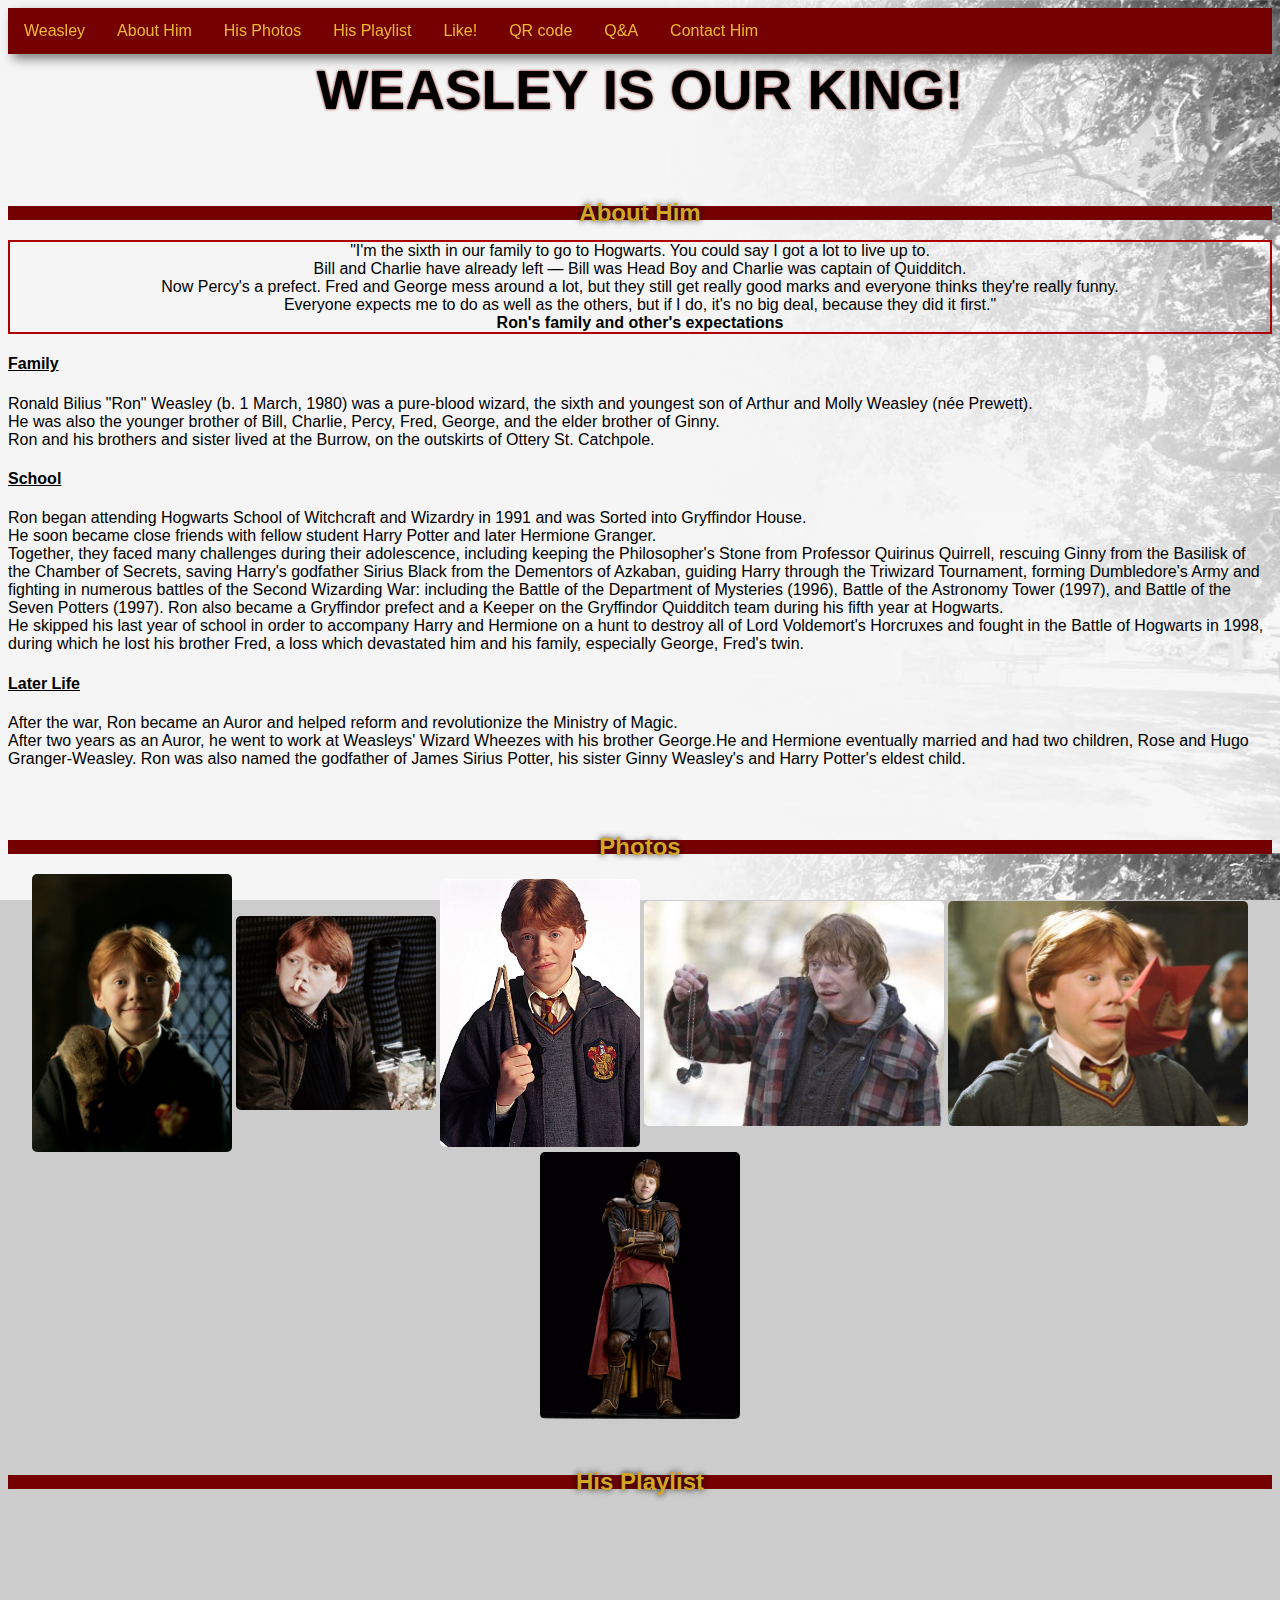
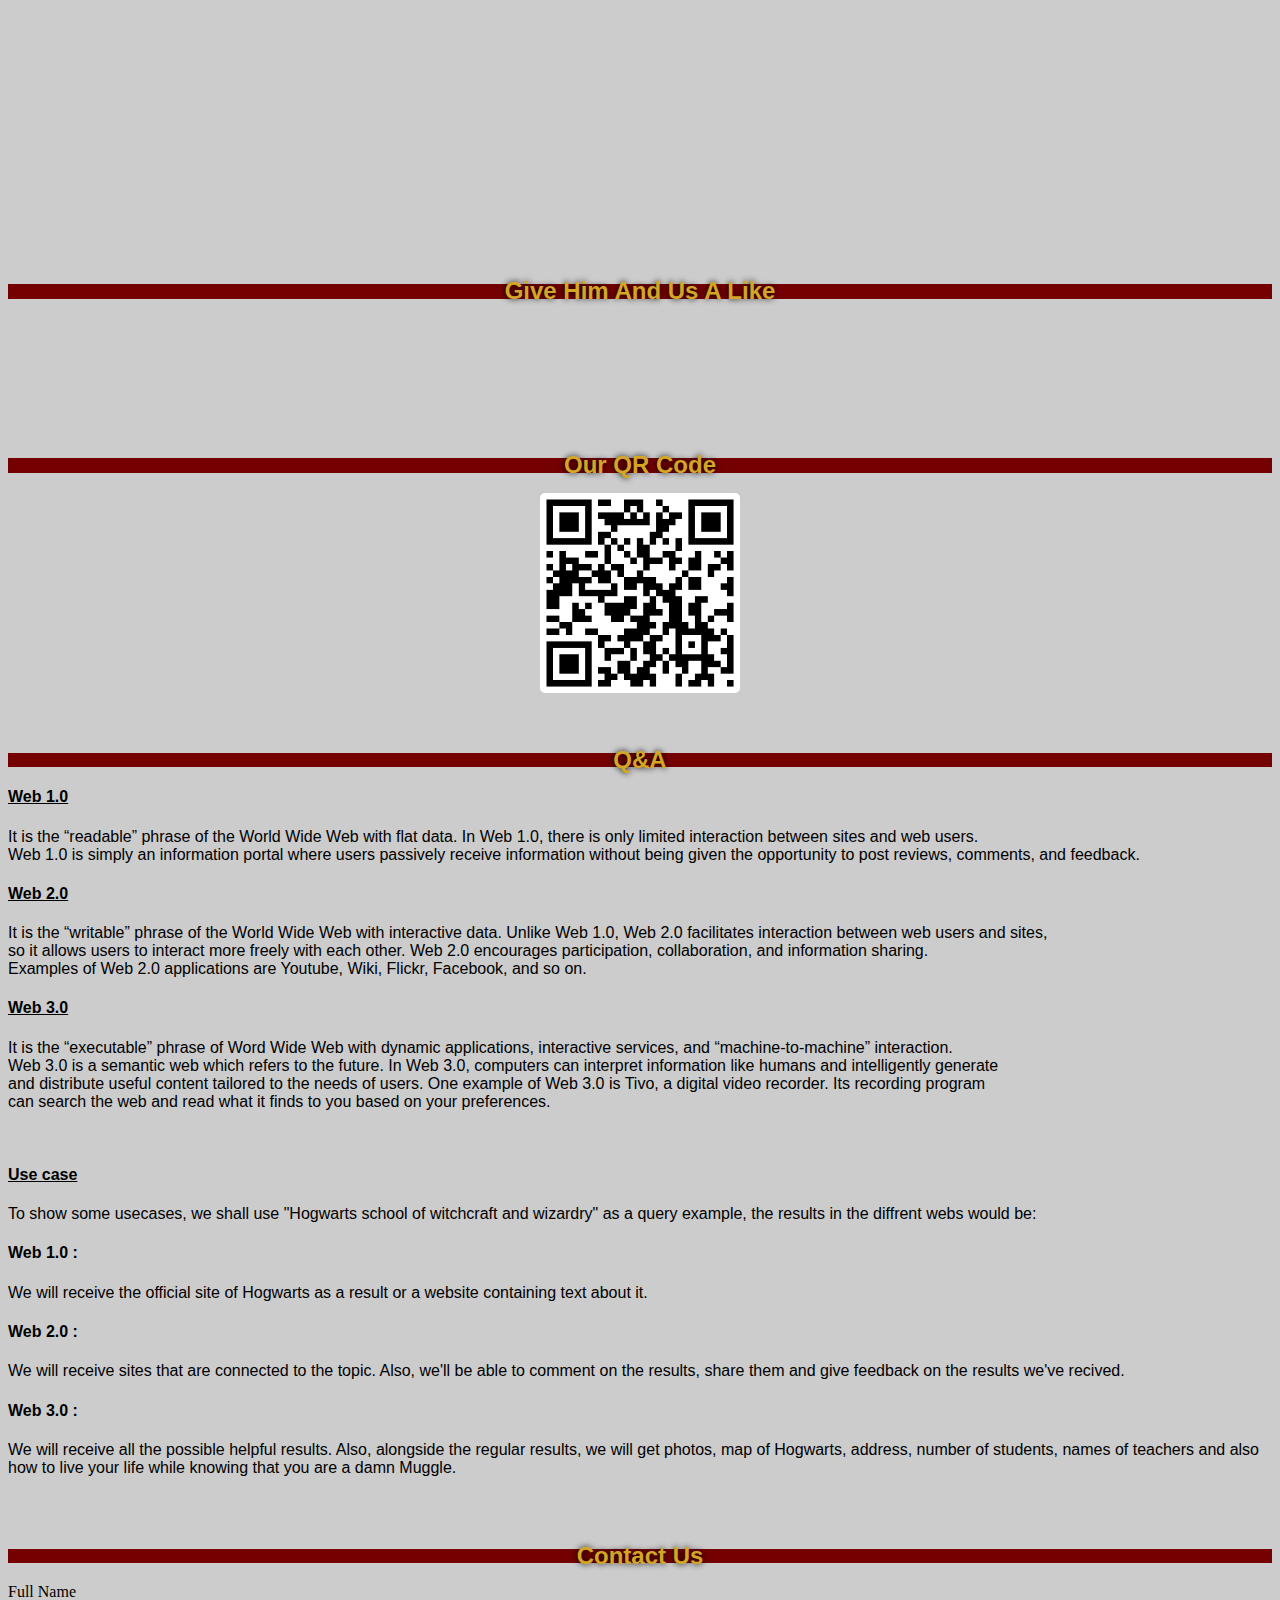
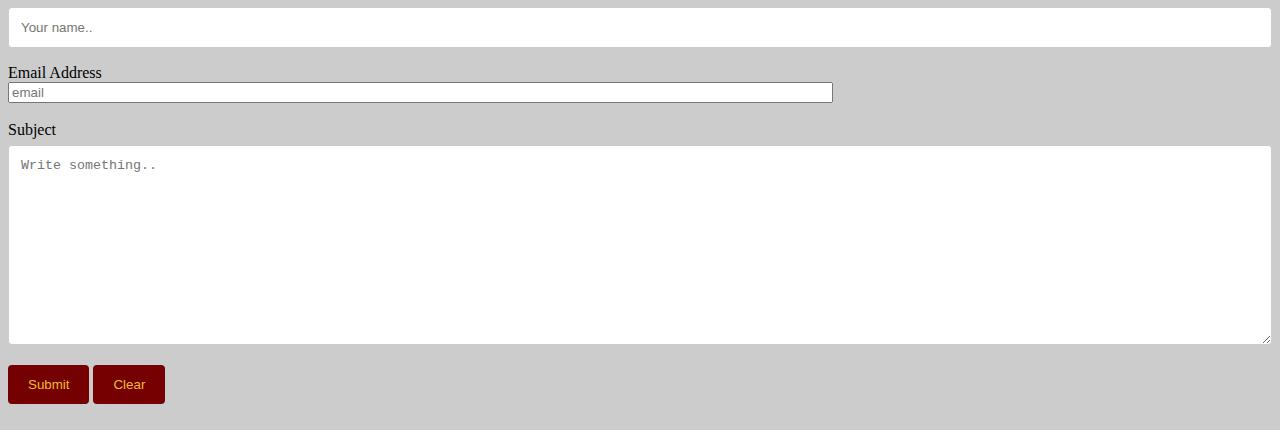
<file: index.html>
<!DOCTYPE html>
<html>
<head>
<link rel="stylesheet" type="text/css" href="style.css" />
<title>Weasley is Our King!</title>
</head>
<body>
<div id="menu">
  <a href="#">Weasley</a>
  <a href="#about">About Him</a>
  <a href="#photos">His Photos</a>
  <a href="#playlist">His Playlist</a>
  <a href="#like">Like!</a>
  <a href="#qrcoder">QR code</a>
  <a href="#spa">Q&A</a>
  <a href="#contact">Contact Him</a>
</div>

<div id="hedline">
  <h1 align="center">Weasley is Our King!</h1>
</div>
		  
<section id="about" class="section">
    <br />
    <br />
<h2 align="center">About Him</h2>
<p id="ron">
  "I'm the sixth in our family to go to Hogwarts. 
  You could say I got a lot to live up to.<br>
  Bill and Charlie have already left — Bill was Head Boy and Charlie was captain of Quidditch. <br>
  Now Percy's a prefect. Fred and George mess around a lot, but they still get really good marks and 
  everyone thinks they're really funny.<br> Everyone expects me to do as well as the others, but if I do, 
  it's no big deal, because they did it first."
    <br><b>Ron's family and other's expectations</b>
</p>
<h4><u>Family</u></h4>
<p>
  Ronald Bilius "Ron" Weasley (b. 1 March, 1980) was a pure-blood wizard, 
  the sixth and youngest son of Arthur and Molly Weasley (née Prewett).<br>
  He was also the younger brother of Bill, Charlie, Percy, Fred, George, 
  and the elder brother of Ginny. <br> Ron and his brothers and sister lived at the Burrow, 
  on the outskirts of Ottery St. Catchpole. <br>
</p>
  <h4><u>School</u></h4>
  <p>
  Ron began attending Hogwarts School of Witchcraft and Wizardry in 1991 and was Sorted
 into Gryffindor House. <br> He soon became close friends with fellow student Harry Potter and 
 later Hermione Granger. <br> Together, they faced many challenges during their adolescence, 
 including keeping the Philosopher's Stone from Professor Quirinus Quirrell, rescuing Ginny 
 from the Basilisk of the Chamber of Secrets, saving Harry's godfather Sirius Black from the 
 Dementors of Azkaban, guiding Harry through the Triwizard Tournament, forming Dumbledore's Army 
 and fighting in numerous battles of the Second Wizarding War: including the Battle of the Department 
 of Mysteries (1996), Battle of the Astronomy Tower (1997), and Battle of the Seven Potters (1997). 
 Ron also became a Gryffindor prefect and a Keeper on the Gryffindor Quidditch team during his fifth year at Hogwarts. <br>
  He skipped his last year of school in order to accompany Harry and Hermione on a hunt to destroy all of Lord Voldemort's 
  Horcruxes and fought in the Battle of Hogwarts in 1998, during which he lost his brother Fred, a loss which devastated 
  him and his family, especially George, Fred's twin.<br>
  </p>
  <p>
  <h4><u>Later Life</u></h4>
  <p>
  After the war, Ron became an Auror and helped reform and revolutionize the Ministry of Magic. <br>After two years as an Auror, 
  he went to work at Weasleys' Wizard Wheezes with his brother George.He and Hermione eventually married and had two children, 
  Rose and Hugo Granger-Weasley. Ron was also named the godfather of James Sirius Potter, his sister Ginny Weasley's and Harry Potter's
  eldest child.
</p>
</section>

<section align="center" id="photos" class="img">
    <br />
    <br />
<h2 align="center">Photos</h2>
<img id="Rimg" align="middle" src="img/Ron1.jpg" style="width:100%;max-width:200px">
<img id="Rimg" align="middle" src="img/Ron2.jpg" style="width:100%;max-width:200px">
<img id="Rimg" align="middle" src="img/Ron3.jpg" style="width:100%;max-width:200px">
<img id="Rimg" align="middle" src="img/Ron4.jpg" style="width:100%;max-width:300px">
<img id="Rimg" align="middle" src="img/Ron5.jpg" style="width:100%;max-width:300px">
<img id="Rimg" align="middle" src="img/Ron6.jpg" style="width:100%;max-width: 200px;">
</section>

<section align="center" id="playlist" class="section">
    <br />
    <br />
<h2>His Playlist</h2>
<iframe id="music" width="560" height="315" src="https://www.youtube.com/embed/a7z8HGXVR80" frameborder="0" allow="accelerometer; autoplay; encrypted-media; gyroscope; picture-in-picture" allowfullscreen></iframe>
<br/>
</section>

<section align="center" id="like" class="section">
    <br />
    <br />
<h2 >Give Him And Us A Like</h2>
<iframe src="https://www.facebook.com/plugins/like.php?href=https%3A%2F%2Fknobelman.github.io%2FRonWeasley%2F&width=450&layout=standard&action=like&size=large&show_faces=true&share=true&height=80&appId=59793474365" width="450" height="80" style="border:none;overflow:hidden" scrolling="no" frameborder="0" allowTransparency="true" allow="encrypted-media"></iframe></section>

<section align="center" id="qrcoder" class="section">
    <br />
    <br />
<h2 align="center">Our QR Code</h2>
<img id="QR" src="img/QR.png" style="width:100%;max-width:200px">
<br/>
</section>

<section id="spa" class="section">
    <br />
    <br />
  <h2 align="center">Q&A</h2>
  <h4 id="1"><u>Web 1.0</u></h4>
  <p>It is the “readable” phrase of the World Wide Web with flat data. In Web 1.0, there is only limited interaction between sites and web users. <br>
  Web 1.0 is simply an information portal where users passively receive information without being given the opportunity to post reviews, comments, and feedback.</p>

  <h4 id="2"><u>Web 2.0</u></h4>
  <p>It is the “writable” phrase of the World Wide Web with interactive data. Unlike Web 1.0, Web 2.0 facilitates interaction between web users and sites, <br>
    so it allows users to interact more freely with each other. Web 2.0 encourages participation, collaboration, and information sharing. <br>
    Examples of Web 2.0 applications are Youtube, Wiki, Flickr, Facebook, and so on.</p>

  <h4 id="3"><u>Web 3.0</u></h4>
  <p>It is the “executable” phrase of Word Wide Web with dynamic applications, interactive services, and “machine-to-machine” interaction. <br>
    Web 3.0 is a semantic web which refers to the future. In Web 3.0, computers can interpret information like humans and intelligently generate <br>
    and distribute useful content tailored to the needs of users. One example of Web 3.0 is Tivo, a digital video recorder. 
      Its recording program <br>can search the web and read what it finds to you based on your preferences.</p>
    <br/>
    <h4><u>Use case</u></h4>
    <p>To show some usecases, we shall use "Hogwarts school of witchcraft and wizardry" as a query example,  the results in the diffrent webs would be:</p>

    <h4>Web 1.0 :</h4>
    <p>We will receive the official site of Hogwarts as a result or a website containing text about it. </p>

    <h4>Web 2.0 :</h4>
    <p>We will receive sites that are connected to the topic. Also, we'll be able to comment on the results, share them and give feedback on the results we've
    recived.</p>

    <h4>Web 3.0 :</h4>
    <p>We will receive all the possible helpful results. Also, alongside the regular results, we will get photos, map of Hogwarts, address, number of students, names of teachers
     and also how to live your life while knowing that you are a damn Muggle. </p>
</section>

<section id="contact" class="section">
    <br />
    <br />
    <h2 align="center">Contact Us</h2>
    <form action="mailto:someone@example.com" method="post" enctype="text/plain">

        <label for="fname">Full Name</label>
        <input type="text" id="fname" name="firstname" placeholder="Your name..">
    
        <label for="lname">Email Address</label><br>
        <input type="email" id="email" name="email" placeholder="email" size="100%"><br><br>
    
        <label for="subject">Subject</label>
        <textarea id="subject" name="subject" placeholder="Write something.." style="height:200px" ></textarea>
    
        <input type="submit" value="Submit">
        <input type="reset" value="Clear">
    
      </form>
<br/>
</section>


<script type="text/javascript">
$(function(){
  $("#nav a").click(function(e){
    e.preventDefault();
    $('html,body').scrollTo(this.hash,this.hash); 
  });
});
</script>

<script type="text/javascript">
 $(document).scroll(function() {
    $('#menu').toggle($(this).scrollTop()>1000)
 });​
 </script>

</body>
</html>
</file>
<file: style.css>
html {
	scroll-behavior: smooth;
  }

body {
	background-image: url("img/bg.jpg");
	background-color: #cccccc;
	background-attachment: fixed;
	background-size:100%;
}
#menu
{
	font-family: 'Raleway',sans-serif; 
	position: sticky;
	width: 100%;
	height: 46px;
	background: #740001;
	top: 0;
	box-shadow: 5px 5px 10px grey;
}

#menu a {
	float: left;
	display: block;
	text-align: center;
	padding: 14px 16px;
	text-decoration: none;
	color: #eeba30;
  }

#menu a:hover {
	background: #ae0001;
	color: #d3a625;
	text-decoration: underline;
}

#menu a:active {
	background-color:#c50202;
}

h1 { 
	color: #000000; 
	font-family: 'Raleway',sans-serif; 
	font-size: 55px; font-weight: 800; 
	line-height: 72px; margin: 0 0 24px; 
	text-align: center; 
	text-transform: uppercase;
	text-shadow: 0 0 3px #740001
}

h1:hover{
	color: #d3a625;
}

h2{
	text-shadow: 0 0 6px #000000;
	line-height: 0.6;
	font-family: 'Raleway',sans-serif; 	
	background-color:#740001;;
	color: #d3a625;

}

h2:hover{
	background-color: #ae0001;
	color: #eeba30;
}

p,h4{
	font-family: 'Raleway',sans-serif; 
	text-align: left;
}

#ron{
	border: 2px solid #ae0001;
	text-align: center;
}

img {
	border-radius: 5px;
	cursor: pointer;
	transition: 0.3s;
  }
  
img:hover {
	box-shadow: 0 8px 10px 0 rgba(0, 0, 0, 0.2), 0 6px 20px 0 rgba(0, 0, 0, 0.19);
	transform: scale(1.5);
}

input[type=text], select, textarea {
	width: 100%; /* Full width */
	padding: 12px; /* Some padding */  
	border: 1px solid #ccc; /* Gray border */
	border-radius: 4px; /* Rounded borders */
	box-sizing: border-box; /* Make sure that padding and width stays in place */
	margin-top: 6px; /* Add a top margin */
	margin-bottom: 16px; /* Bottom margin */
	resize: vertical /* Allow the user to vertically resize the textarea (not horizontally) */
  }
  
  /* Style the submit button with a specific background color etc */
  input[type=submit] {
	background-color: #740001;
	color: #eeba30;
	padding: 12px 20px;
	border: none;
	border-radius: 4px;
	cursor: pointer;
	}
	
	input[type=reset] {
		background-color: #740001;
		color: #eeba30;
		padding: 12px 20px;
		border: none;
		border-radius: 4px;
		cursor: pointer;
		}
  
  /* When moving the mouse over the submit button, add a darker green color */
  input[type=submit]:hover {
	background-color: #ae0001;
	text-decoration: underline;
  }
	
	input[type=reset]:hover {
		background-color: #ae0001;
		text-decoration: underline;
		}

  /* Add a background color and some padding around the form */
  .container {
	border-radius: 5px;
	background-color: #f2f2f2;
	padding: 20px;
  }
</file>
